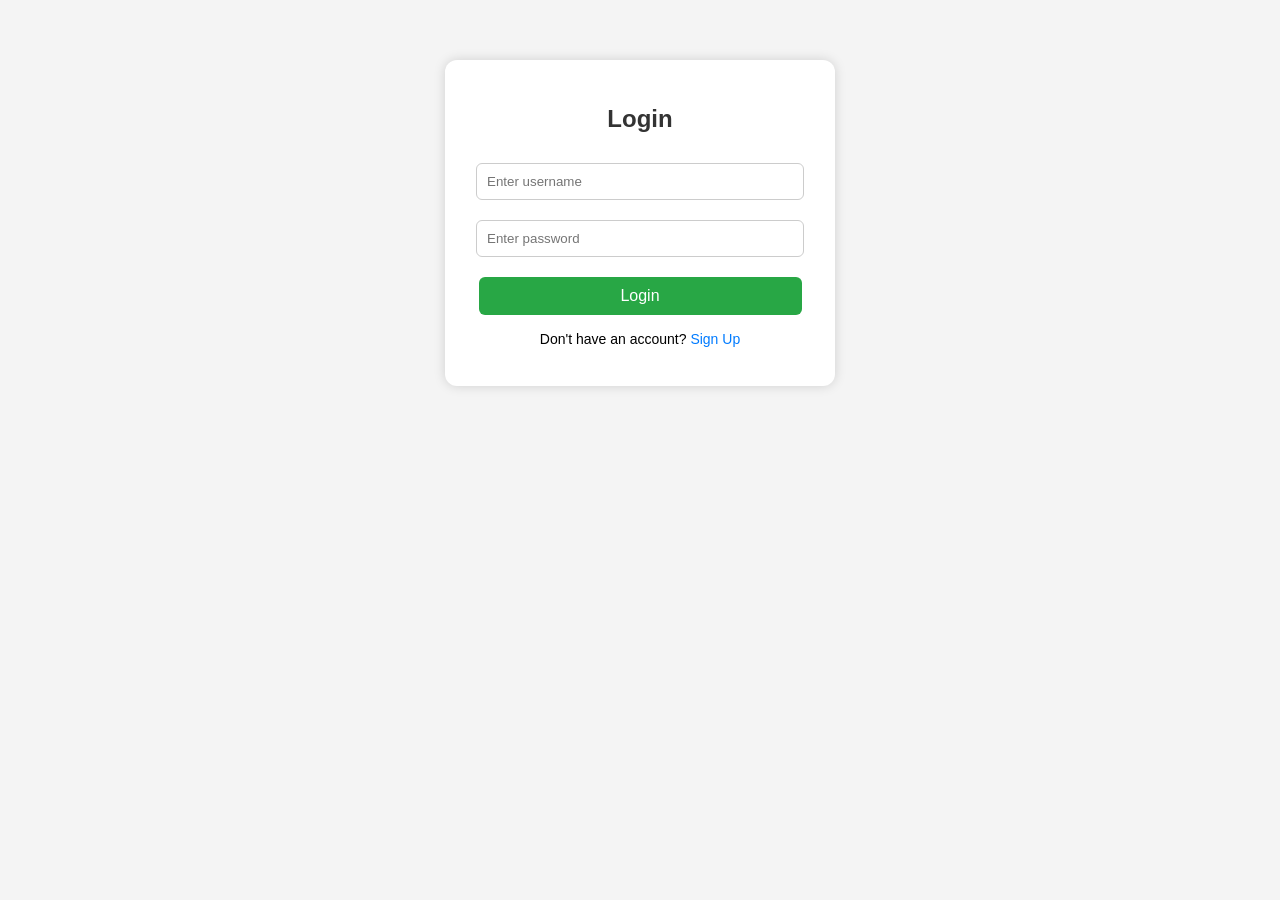
<file: index.html>
<!DOCTYPE html>
<html lang="en">
<head>
  <meta charset="UTF-8">
  <meta name="viewport" content="width=device-width, initial-scale=1.0">
  <title>Login</title>
  <link rel="stylesheet" href="style.css">
</head>
<body>
  <div class="box">
    <h2>Login</h2>

    <input type="text" id="loginUsername" placeholder="Enter username">
    <input type="password" id="loginPassword" placeholder="Enter password">

    <button onclick="login()">Login</button>

    <p id="loginMessage"></p>

    <p class="switch-text">
      Don't have an account?
      <a href="signup.html">Sign Up</a>
    </p>
  </div>

  <script src="script.js"></script>
</body>
</html>
</file>
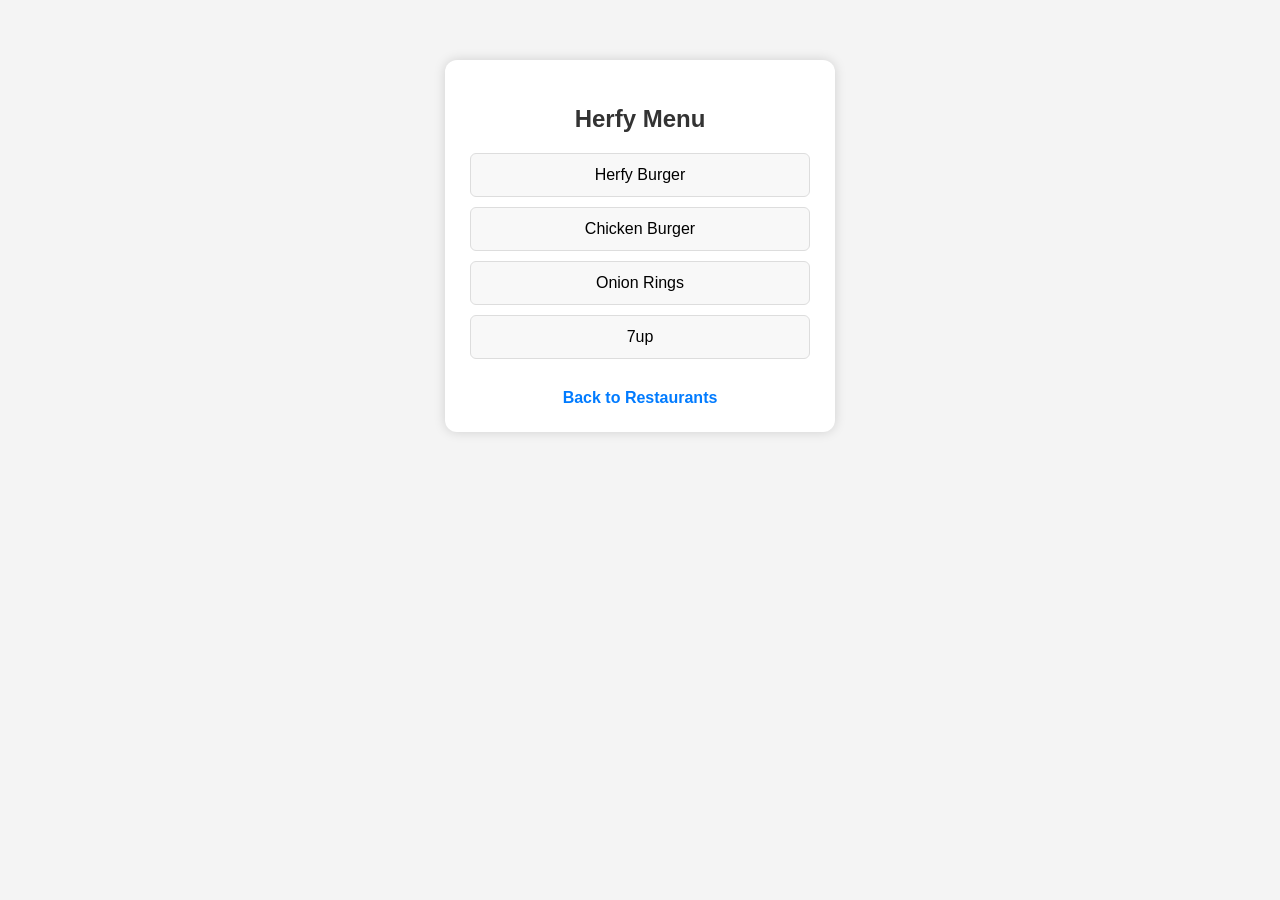
<file: herfy.html>
<!DOCTYPE html>
<html lang="en">
<head>
  <meta charset="UTF-8">
  <meta name="viewport" content="width=device-width, initial-scale=1.0">
  <title>Herfy Menu</title>
  <link rel="stylesheet" href="style.css">
</head>
<body>
  <div class="box">
    <h2>Herfy Menu</h2>

    <div class="menu-item">Herfy Burger</div>
    <div class="menu-item">Chicken Burger</div>
    <div class="menu-item">Onion Rings</div>
    <div class="menu-item">7up</div>

    <a class="back-link" href="home.html">Back to Restaurants</a>
  </div>
</body>
</html>
</file>
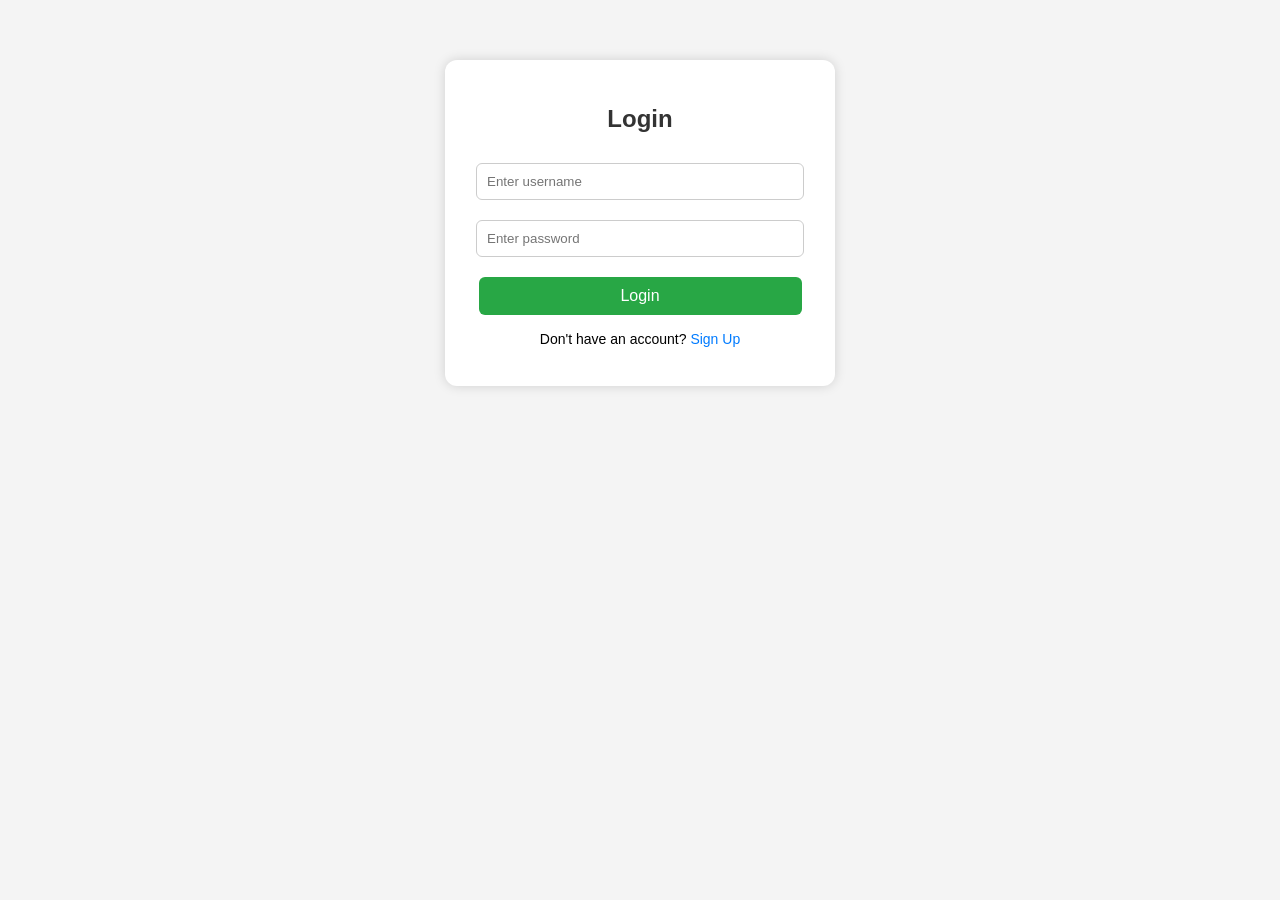
<file: home.html>
<!DOCTYPE html>
<html lang="en">
<head>
  <meta charset="UTF-8">
  <meta name="viewport" content="width=device-width, initial-scale=1.0">
  <title>Restaurants</title>
  <link rel="stylesheet" href="style.css">
</head>
<body>
  <div class="box">
    <h2>Restaurants</h2>
    <p id="welcomeText">Welcome</p>

    <div class="restaurant-list">
      <a class="restaurant-btn" href="mcdonalds.html">McDonald's</a>
      <a class="restaurant-btn" href="kfc.html">KFC</a>
      <a class="restaurant-btn" href="herfy.html">Herfy</a>
    </div>

    <button onclick="logout()">Logout</button>
  </div>

  <script src="script.js"></script>
</body>
</html>
</file>
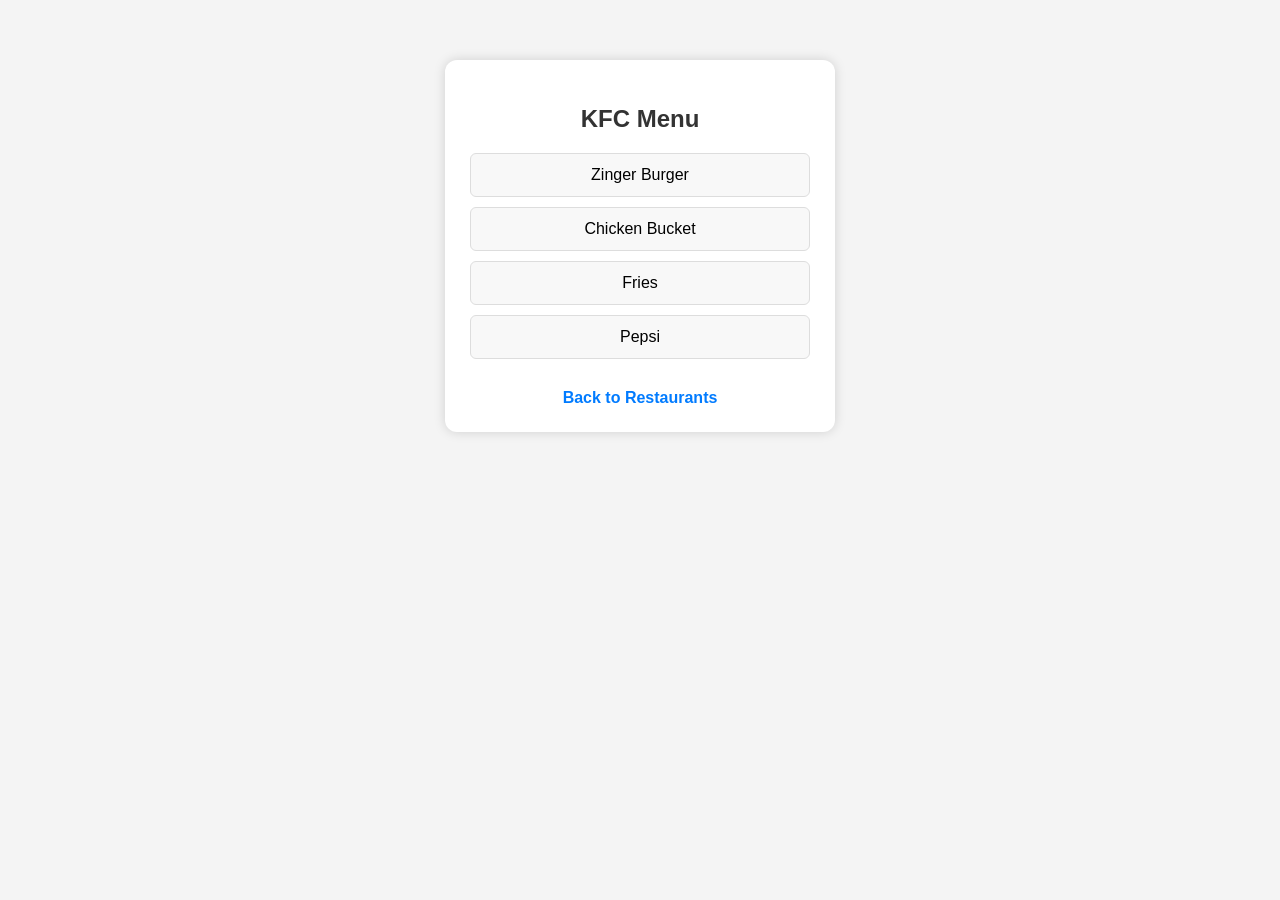
<file: kfc.html>
<!DOCTYPE html>
<html lang="en">
<head>
  <meta charset="UTF-8">
  <meta name="viewport" content="width=device-width, initial-scale=1.0">
  <title>KFC Menu</title>
  <link rel="stylesheet" href="style.css">
</head>
<body>
  <div class="box">
    <h2>KFC Menu</h2>

    <div class="menu-item">Zinger Burger</div>
    <div class="menu-item">Chicken Bucket</div>
    <div class="menu-item">Fries</div>
    <div class="menu-item">Pepsi</div>

    <a class="back-link" href="home.html">Back to Restaurants</a>
  </div>
</body>
</html>
</file>
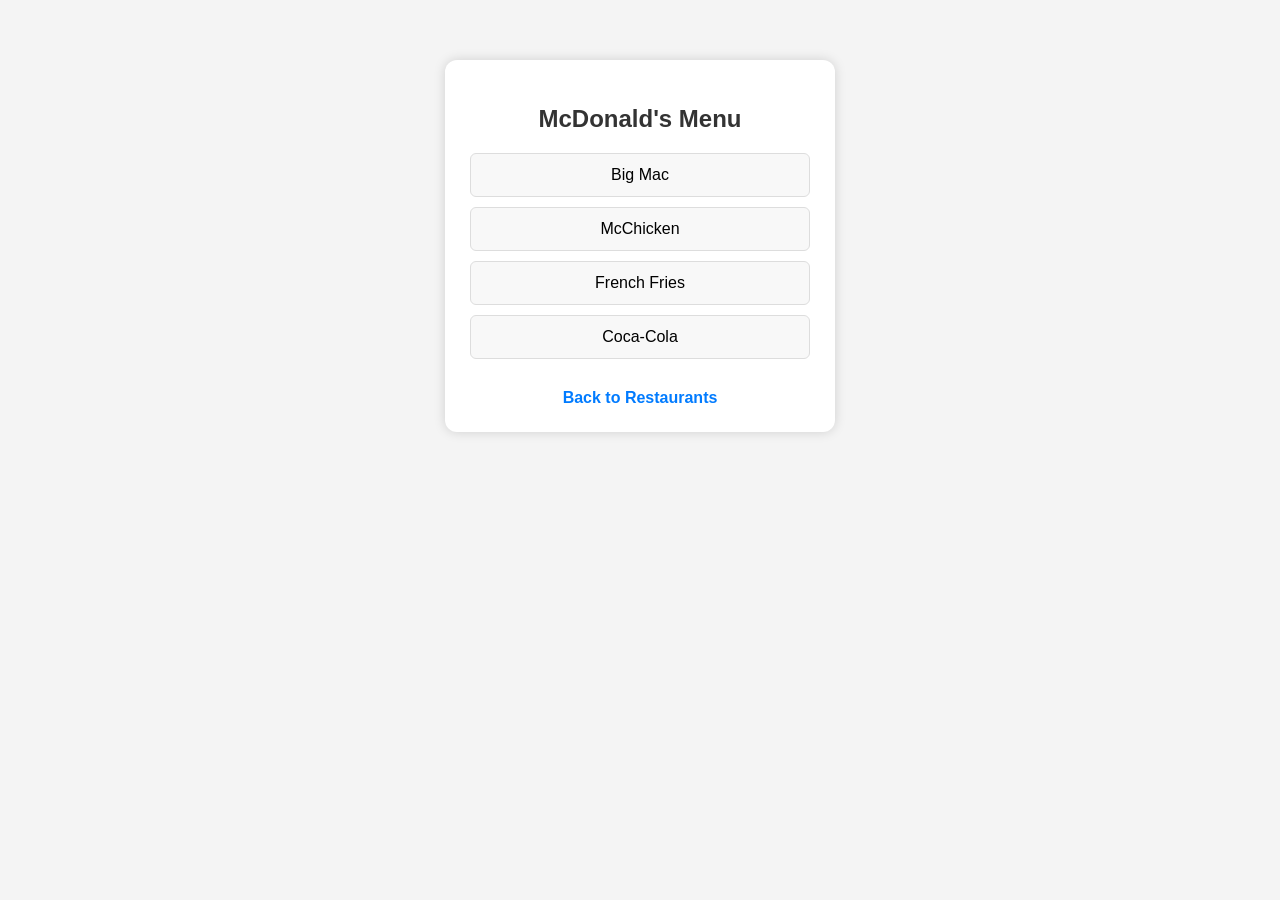
<file: mcdonlads.html>
<!DOCTYPE html>
<html lang="en">
<head>
  <meta charset="UTF-8">
  <meta name="viewport" content="width=device-width, initial-scale=1.0">
  <title>McDonald's Menu</title>
  <link rel="stylesheet" href="style.css">
</head>
<body>
  <div class="box">
    <h2>McDonald's Menu</h2>

    <div class="menu-item">Big Mac</div>
    <div class="menu-item">McChicken</div>
    <div class="menu-item">French Fries</div>
    <div class="menu-item">Coca-Cola</div>

    <a class="back-link" href="home.html">Back to Restaurants</a>
  </div>
</body>
</html>
</file>
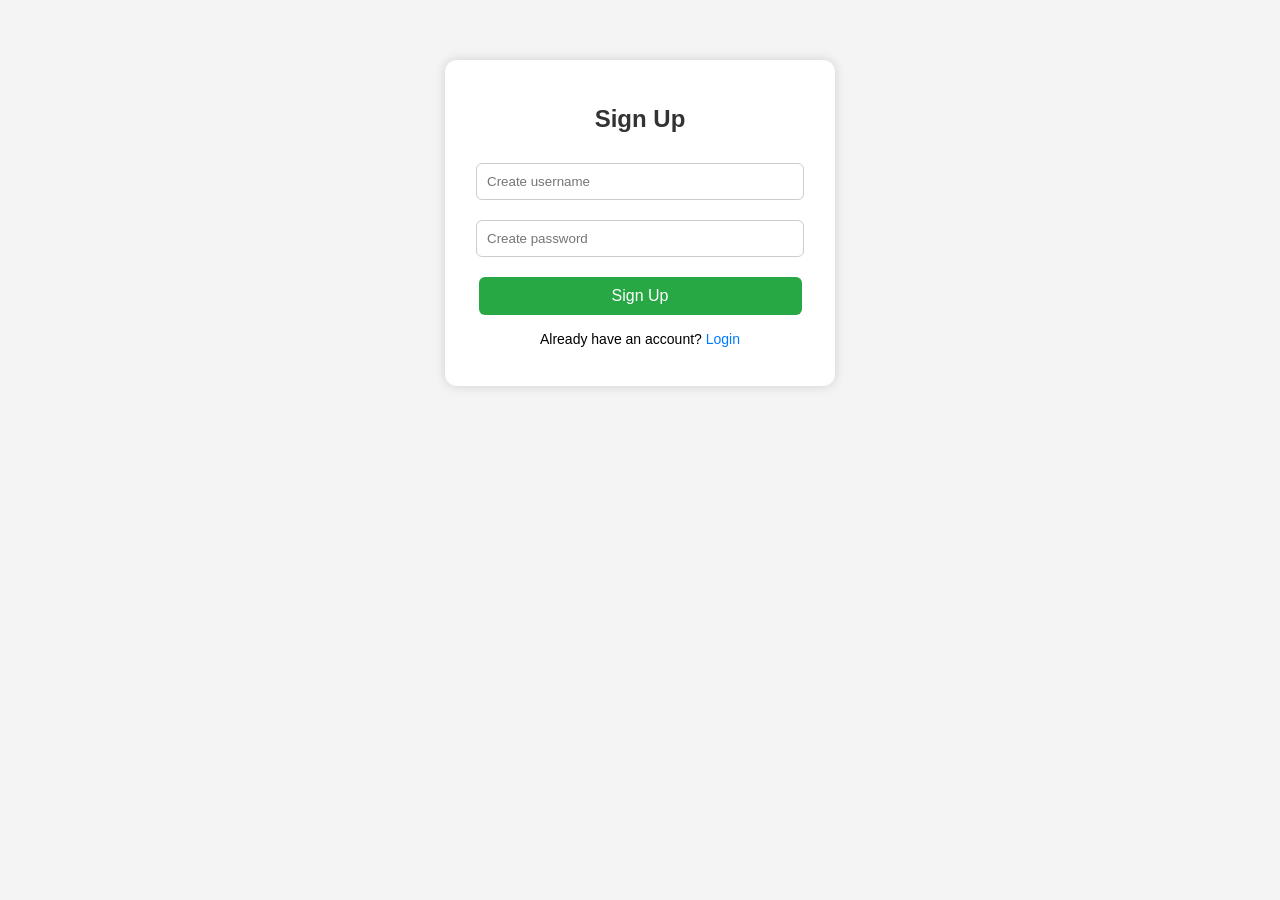
<file: signup.html>
<!DOCTYPE html>
<html lang="en">
<head>
  <meta charset="UTF-8">
  <meta name="viewport" content="width=device-width, initial-scale=1.0">
  <title>Sign Up</title>
  <link rel="stylesheet" href="style.css">
</head>
<body>
  <div class="box">
    <h2>Sign Up</h2>

    <input type="text" id="signupUsername" placeholder="Create username">
    <input type="password" id="signupPassword" placeholder="Create password">

    <button onclick="signup()">Sign Up</button>

    <p id="signupMessage"></p>

    <p class="switch-text">
      Already have an account?
      <a href="index.html">Login</a>
    </p>
  </div>

  <script src="script.js"></script>
</body>
</html>
</file>
<file: style.css>
body {
  margin: 0;
  padding: 0;
  font-family: Arial, sans-serif;
  background-color: #f4f4f4;
}

.box {
  width: 340px;
  background-color: white;
  padding: 25px;
  margin: 60px auto;
  border-radius: 12px;
  box-shadow: 0 0 12px rgba(0, 0, 0, 0.15);
  text-align: center;
}

.box h2 {
  margin-bottom: 20px;
  color: #333;
}

.box input {
  width: 90%;
  padding: 10px;
  margin: 10px 0;
  border: 1px solid #ccc;
  border-radius: 6px;
}

.box button {
  width: 95%;
  padding: 10px;
  background-color: #28a745;
  color: white;
  border: none;
  border-radius: 6px;
  cursor: pointer;
  font-size: 16px;
  margin-top: 10px;
}

.box button:hover {
  background-color: #218838;
}

#loginMessage,
#signupMessage {
  margin-top: 15px;
  font-weight: bold;
}

.switch-text {
  margin-top: 15px;
  font-size: 14px;
}

.switch-text a {
  text-decoration: none;
  color: #007bff;
}

.switch-text a:hover {
  text-decoration: underline;
}

.restaurant-list {
  margin: 20px 0;
}

.restaurant-btn {
  display: block;
  background-color: #007bff;
  color: white;
  text-decoration: none;
  padding: 12px;
  margin: 10px 0;
  border-radius: 6px;
}

.restaurant-btn:hover {
  background-color: #0056b3;
}

.menu-item {
  background-color: #f8f8f8;
  border: 1px solid #ddd;
  padding: 12px;
  margin: 10px 0;
  border-radius: 6px;
}

.back-link {
  display: inline-block;
  margin-top: 20px;
  text-decoration: none;
  color: #007bff;
  font-weight: bold;
}
</file>
